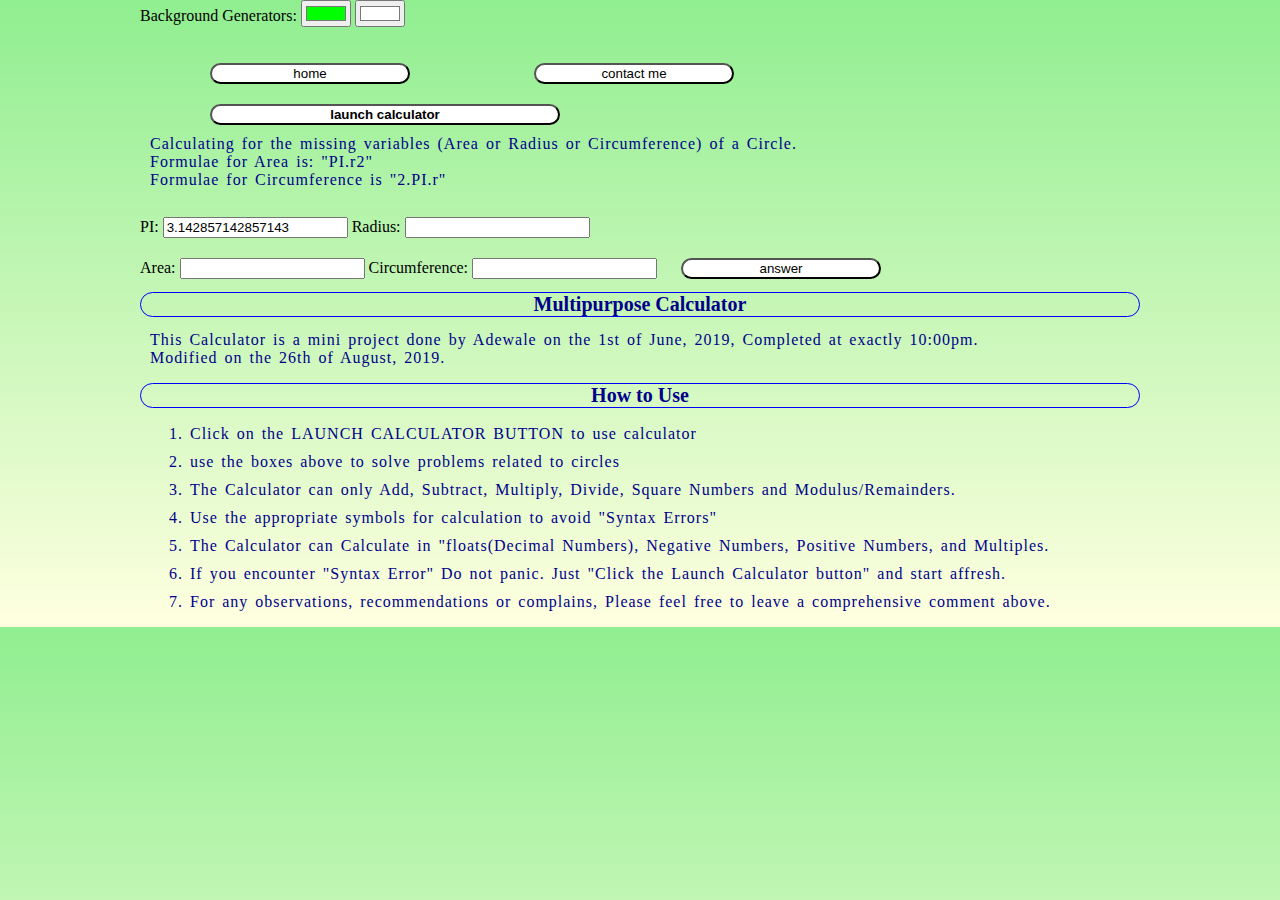
<file: index.html>
<!DOCTYPE html>
<html>
<head>
	<title>Calculator</title>
	<link rel="stylesheet" type="text/css" href="animate.css">
	<link rel="stylesheet" type="text/css" href="Style.css">
</head>
<body>
    <label for="color1">Background Generators:</label>
    <input id="color1" class="color1" type="color" name="color1" value="#00ff00">
    <input class="color2" type="color" name="color2" value="#ffffff">
    <blockquote></blockquote>
	<nav>
		<a href="index.html"><button>Home</button></a>
	<a href="CalcContact.html"><button>Contact Me</button></a><br>
		<a href="index.html"><button class="animated infinite pulse">LAUNCH CALCULATOR</button></a>
	</nav>

	<p>Calculating for the missing variables (Area or Radius or Circumference) of a Circle.<br>Formulae for Area is: "PI.r2"<br> Formulae for Circumference is "2.PI.r"</p><br>
    <label for="input1">PI:</label>
    <input id="input1" value="3.142857142857143" type="Number">
    <label for="input2">Radius:</label>
    <input id="input2" type="Number"><br>
    <label for="input3">Area:</label>
    <input id="input3" type="Number">
    <label for="input4">Circumference:</label>
    <input id="input4" type="Number">
    <button id="input">answer</button><br>

	<h1>
		Multipurpose Calculator
	</h1>
	<p>
		This Calculator is a mini project done by Adewale on the 1st of June, 2019, Completed at exactly 10:00pm.<br>
		Modified on the 26th of August, 2019.
	</p>
	<h2>
		How to Use
	</h2>
	<ol>
		<li>Click on the LAUNCH CALCULATOR BUTTON to use calculator</li>
		<li>use the boxes above to solve problems related to circles</li>
		<li>The Calculator can only Add, Subtract, Multiply, Divide, Square Numbers and Modulus/Remainders.</li>
		<li>Use the appropriate symbols for calculation to avoid "Syntax Errors"</li>
		<li>The Calculator can Calculate in "floats(Decimal Numbers), Negative Numbers, Positive Numbers, and Multiples.</li>
		<li>If you encounter "Syntax Error" Do not panic. Just "Click the Launch Calculator button" and start affresh.</li>
		<li>For any observations, recommendations or complains, Please feel free to leave a comprehensive comment above.</li>
	</ol>



<script type="text/javascript" src="Script.js"></script>
</body>

</html>
</file>
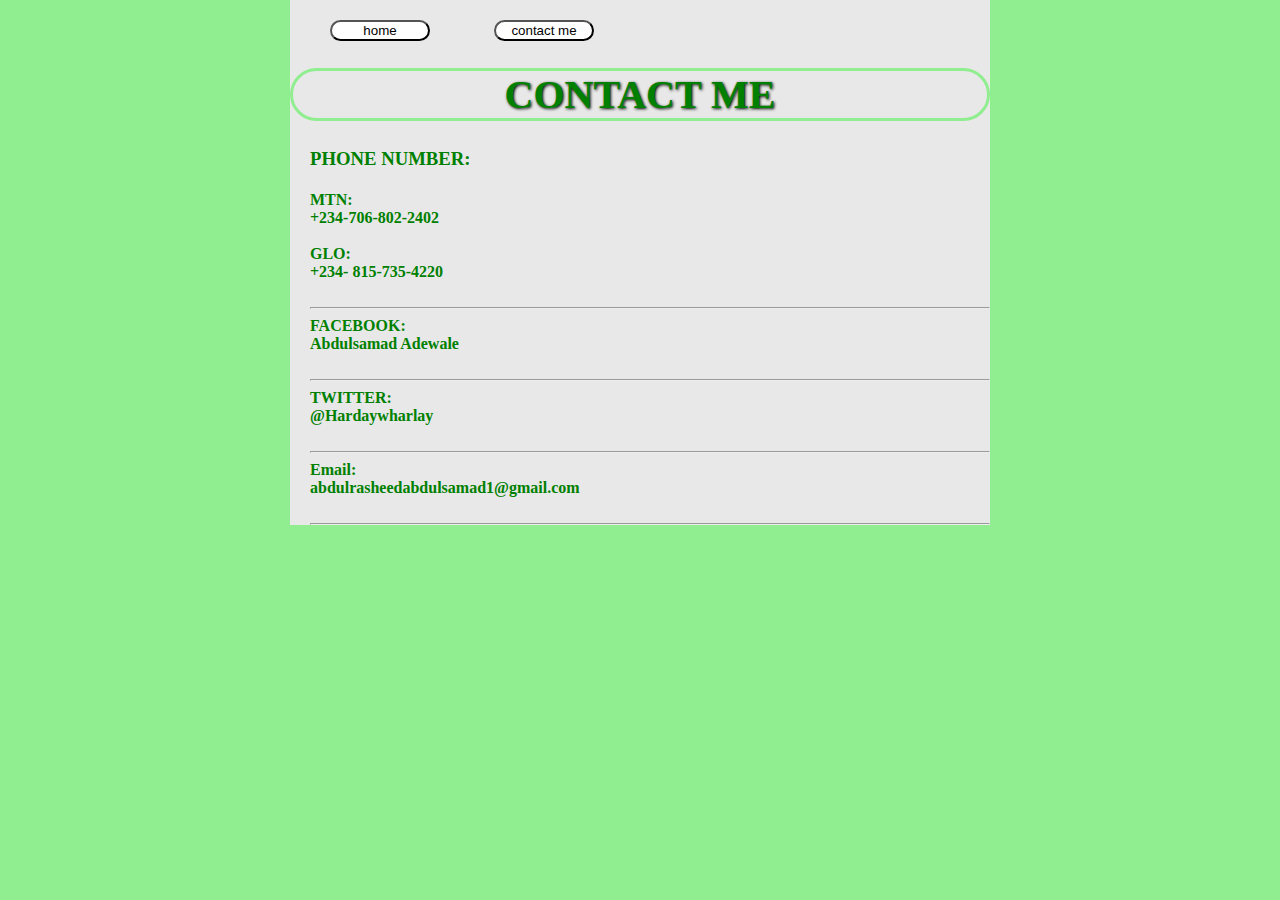
<file: CalcContact.html>
<!DOCTYPE html>
<html>
<head>
	<title>Contact</title>
	<link rel="stylesheet" type="text/css" href="animate.css">
	<link rel="stylesheet" type="text/css" href="Contactstyle.css">
</head>
<body>
	<a href="index.html"><button>Home</button></a>
	<a href="CalcContact.html"><button>Contact Me</button></a><br>
	<h1>
		CONTACT ME
	</h1>
		<h3>PHONE NUMBER:</h3>
		<h4>
			MTN:<br>
			+234-706-802-2402<br><br>
			GLO:<br>
			+234- 815-735-4220<br><br><hr>
			FACEBOOK:<br>
			Abdulsamad Adewale<br><br><hr>
			TWITTER:<br>
			@Hardaywharlay<br><br><hr>
			Email:<br>
			abdulrasheedabdulsamad1@gmail.com<br><br><hr>
		</h4>
<script type="text/javascript" src="Script.js"></script>
</body>
</html>
</file>
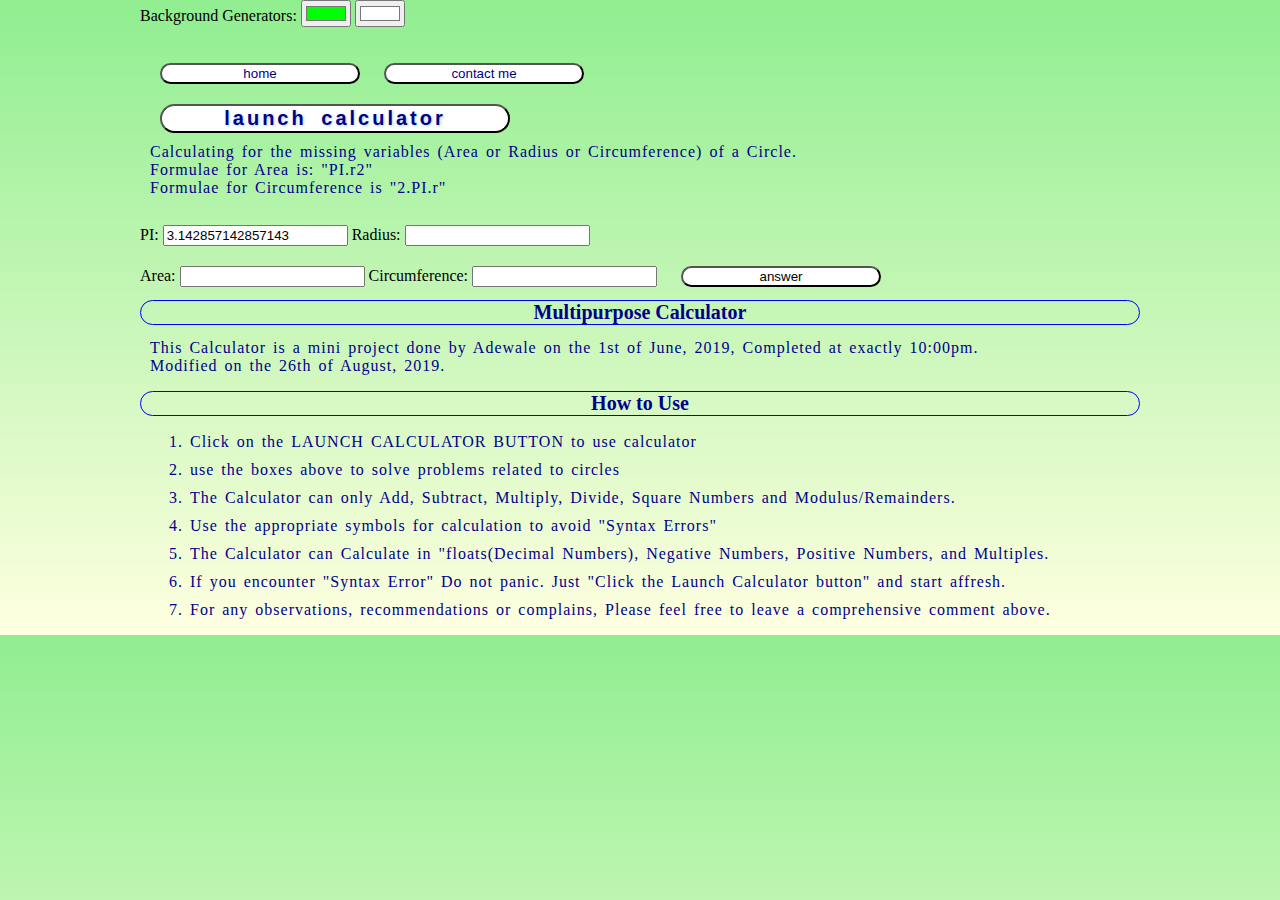
<file: Multipurpose Calculator.html>
<!DOCTYPE html>
<html>
<head>
	<title>Calculator</title>
	<link rel="stylesheet" type="text/css" href="animate.css">
	<link rel="stylesheet" type="text/css" href="Calcstyle.css">
</head>
<body>
    <label for="color1">Background Generators:</label>
    <input id="color1" class="color1" type="color" name="color1" value="#00ff00">
    <input class="color2" type="color" name="color2" value="#ffffff">
    <blockquote></blockquote>
	<nav>
		<button ><a href="Multipurpose Calculator.html">Home</a></button>
		<button ><a href="CalcContact.html">Contact Me</a></button><br>
		<button class="animated infinite pulse"><a href="Multipurpose Calculator.html">LAUNCH CALCULATOR</a></button>
	</nav>

	<p>Calculating for the missing variables (Area or Radius or Circumference) of a Circle.<br>Formulae for Area is: "PI.r2"<br> Formulae for Circumference is "2.PI.r"</p><br>
    <label for="input1">PI:</label>
    <input id="input1" value="3.142857142857143" type="Number">
    <label for="input2">Radius:</label>
    <input id="input2" type="Number"><br>
    <label for="input3">Area:</label>
    <input id="input3" type="Number">
    <label for="input4">Circumference:</label>
    <input id="input4" type="Number">
    <button class="input">answer</button><br>

	<h1>
		Multipurpose Calculator
	</h1>
	<p>
		This Calculator is a mini project done by Adewale on the 1st of June, 2019, Completed at exactly 10:00pm.<br>
		Modified on the 26th of August, 2019.
	</p>
	<h2>
		How to Use
	</h2>
	<ol>
		<li>Click on the LAUNCH CALCULATOR BUTTON to use calculator</li>
		<li>use the boxes above to solve problems related to circles</li>
		<li>The Calculator can only Add, Subtract, Multiply, Divide, Square Numbers and Modulus/Remainders.</li>
		<li>Use the appropriate symbols for calculation to avoid "Syntax Errors"</li>
		<li>The Calculator can Calculate in "floats(Decimal Numbers), Negative Numbers, Positive Numbers, and Multiples.</li>
		<li>If you encounter "Syntax Error" Do not panic. Just "Click the Launch Calculator button" and start affresh.</li>
		<li>For any observations, recommendations or complains, Please feel free to leave a comprehensive comment above.</li>
	</ol>



<script type="text/javascript" src="CalcScript.js"></script>
</body>

</html>
</file>
<file: Style.css>
body {
	margin: auto;
	width: 1000px;
	background: linear-gradient(lightgreen, lightyellow);
}
h1, h2 {
	text-align: center;
	color: darkblue;
	font-size: 15pt;
	border: 1px solid blue;
	border-radius: 20px;
}
p, li{
	margin: 10px;
	color: darkblue;
	font-size: 12pt;
	letter-spacing: 1px;
	word-spacing: 2px;
}
button {
	background: white;
	border-radius: 30px;
	text-transform: lowercase;
	margin-left: 20px;
	margin-top: 20px;
	width: 200px;
}
a {
	margin: 50px;
	color: darkblue;
	font-size: 10pt;
	display: inline;
	text-decoration: none;
}
.animated {
	width: 350px;
	font-weight: bold;
}
.animated a {
	font-size: 20px;
	text-shadow: 1px 1px 3px lightblue;
	letter-spacing: 3px;
	word-spacing: 6px;
}
#instructions {
	color: red;
	width: 800px;
	font-weight: lighter;
	letter-spacing: 2px;
	word-spacing: 4px;
}

button:hover {
	background-color: lightblue;
	display: pointer;
}
</file>
<file: Contactstyle.css>
html {
	background: lightgreen;
}
body {
	margin: auto;
	width: 700px;
	background-color: #e8e8e8;
}
h1 {
	text-align: center;
	color: green;
	font-size: 30pt;
	border-width: auto;
	border-color: lightgreen;
	border-style: solid;
	border-radius: 30px;
	text-shadow: 1px 1px 3px black;
}
a {
	margin: 20px;
	color: green;
	font-size: 10pt;
	display: inline;
	text-decoration: none;
}
button {
	background: white;
	border-radius: 30px;
	text-transform: lowercase;
	margin-top: 20px;
	width: 100px;
	margin-left: 20px;
}
.animated {
	width: 350px;
	font-weight: bold;
}
.animated a {
	font-size: 20px;
	text-shadow: 1px 1px 3px lightgreen;
	letter-spacing: 3px;
	word-spacing: 6px;
}
h3, h4 {
	padding-left: 20px;
	color: green;
}
</file>
<file: Calcstyle.css>
body {
	margin: auto;
	width: 1000px;
	background: linear-gradient(lightgreen, lightyellow);
}
h1, h2 {
	text-align: center;
	color: darkblue;
	font-size: 15pt;
	border: 1px solid blue;
	border-radius: 20px;
}
p, li{
	margin: 10px;
	color: darkblue;
	font-size: 12pt;
	letter-spacing: 1px;
	word-spacing: 2px;
}
button {
	background: white;
	border-radius: 30px;
	text-transform: lowercase;
	margin-left: 20px;
	margin-top: 20px;
	width: 200px;
}
a {
	margin: 50px;
	color: darkblue;
	font-size: 10pt;
	display: inline;
	text-decoration: none;
}
.animated {
	width: 350px;
	font-weight: bold;
}
.animated a {
	font-size: 20px;
	text-shadow: 1px 1px 3px lightblue;
	letter-spacing: 3px;
	word-spacing: 6px;
}
#instructions {
	color: red;
	width: 800px;
	font-weight: lighter;
	letter-spacing: 2px;
	word-spacing: 4px;
}

button:hover {
	background-color: lightblue;
	display: pointer;
}
</file>
